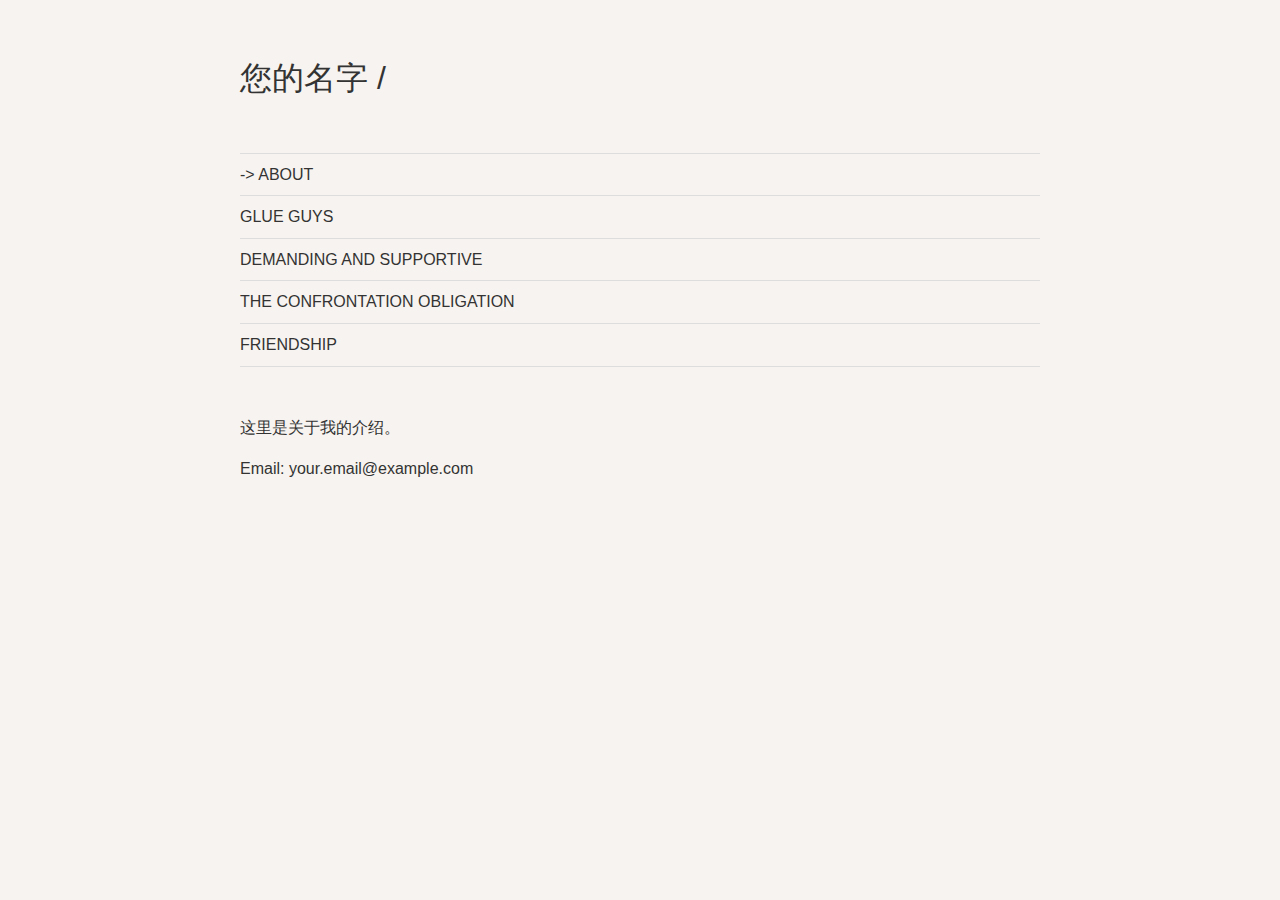
<file: index.html>
<!DOCTYPE html>
<html lang="zh">
<head>
    <meta charset="UTF-8">
    <meta name="viewport" content="width=device-width, initial-scale=1.0">
    <title>您的名字 /</title>
    <link rel="stylesheet" href="styles.css">
</head>
<body>
    <header>
        <h1 class="site-title">您的名字 /</h1>
    </header>
    
    <nav class="navigation">
        <ul>
            <li><a href="#about">-> ABOUT</a></li>
            <li>GLUE GUYS</li>
            <li>DEMANDING AND SUPPORTIVE</li>
            <li>THE CONFRONTATION OBLIGATION</li>
            <li>FRIENDSHIP</li>
            <!-- 可以添加更多导航项 -->
        </ul>
    </nav>

    <main>
        <section id="about">
            <p>这里是关于我的介绍。</p>
            <p>Email: your.email@example.com</p>
        </section>
    </main>
</body>
</html>
</file>
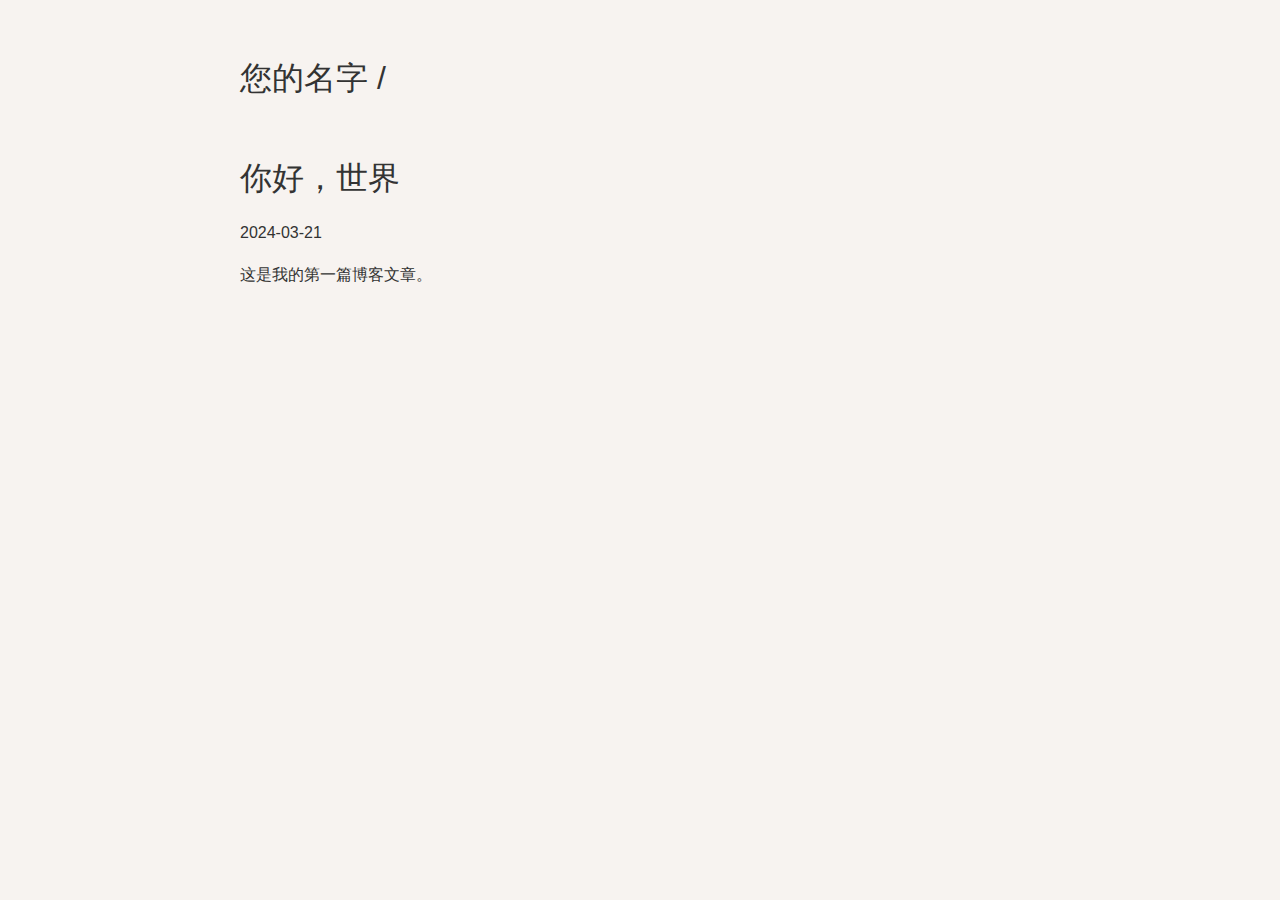
<file: posts/hello-world.html>
<!DOCTYPE html>
<html lang="zh">
<head>
    <meta charset="UTF-8">
    <meta name="viewport" content="width=device-width, initial-scale=1.0">
    <title>你好，世界</title>
    <link rel="stylesheet" href="../styles.css">
    <link rel="stylesheet" href="https://fonts.googleapis.com/css2?family=Inter:wght@400;500;600&display=swap">
</head>
<body>
    <header>
        <h1 class="site-title"><a href="/">您的名字 /</a></h1>
    </header>
    
    <article class="post">
        <h1>你好，世界</h1>
        <time>2024-03-21</time>
        <div class="content">
            <p>这是我的第一篇博客文章。</p>
        </div>
    </article>
</body>
</html>
</file>
<file: styles.css>
/* 全局样式 */
body {
    font-family: 'iA Writer Quattro', -apple-system, BlinkMacSystemFont, sans-serif;
    max-width: 800px;
    margin: 0 auto;
    padding: 2rem;
    line-height: 1.6;
    color: #333;
    background-color: #f7f3f0;
}

/* 标题样式 */
.site-title {
    font-size: 2rem;
    font-weight: normal;
    margin-bottom: 3rem;
}

.site-title a {
    color: #333;
    text-decoration: none;
}

/* 导航样式 */
.navigation {
    margin-bottom: 3rem;
}

.navigation ul {
    list-style: none;
    padding: 0;
    border-top: 1px solid #ddd;
}

.navigation li {
    margin: 0;
    padding: 0.5rem 0;
    border-bottom: 1px solid #ddd;
}

.navigation a {
    color: #333;
    text-decoration: none;
    display: block;
}

.navigation a:hover {
    color: #666;
}

/* 文章列表样式 */
.post-item {
    margin-bottom: 1rem;
}

.post-item h2 {
    font-size: 1rem;
    font-weight: normal;
    margin: 0;
}

.post-item time {
    color: #666;
    font-size: 0.9rem;
}

/* 文章页面样式 */
.post {
    max-width: 650px;
}

.post h1 {
    font-size: 2rem;
    font-weight: normal;
    margin-bottom: 1rem;
}

.content {
    line-height: 1.8;
}

/* 链接样式 */
a {
    color: #333;
    text-decoration: underline;
}

a:hover {
    color: #666;
}
</file>
